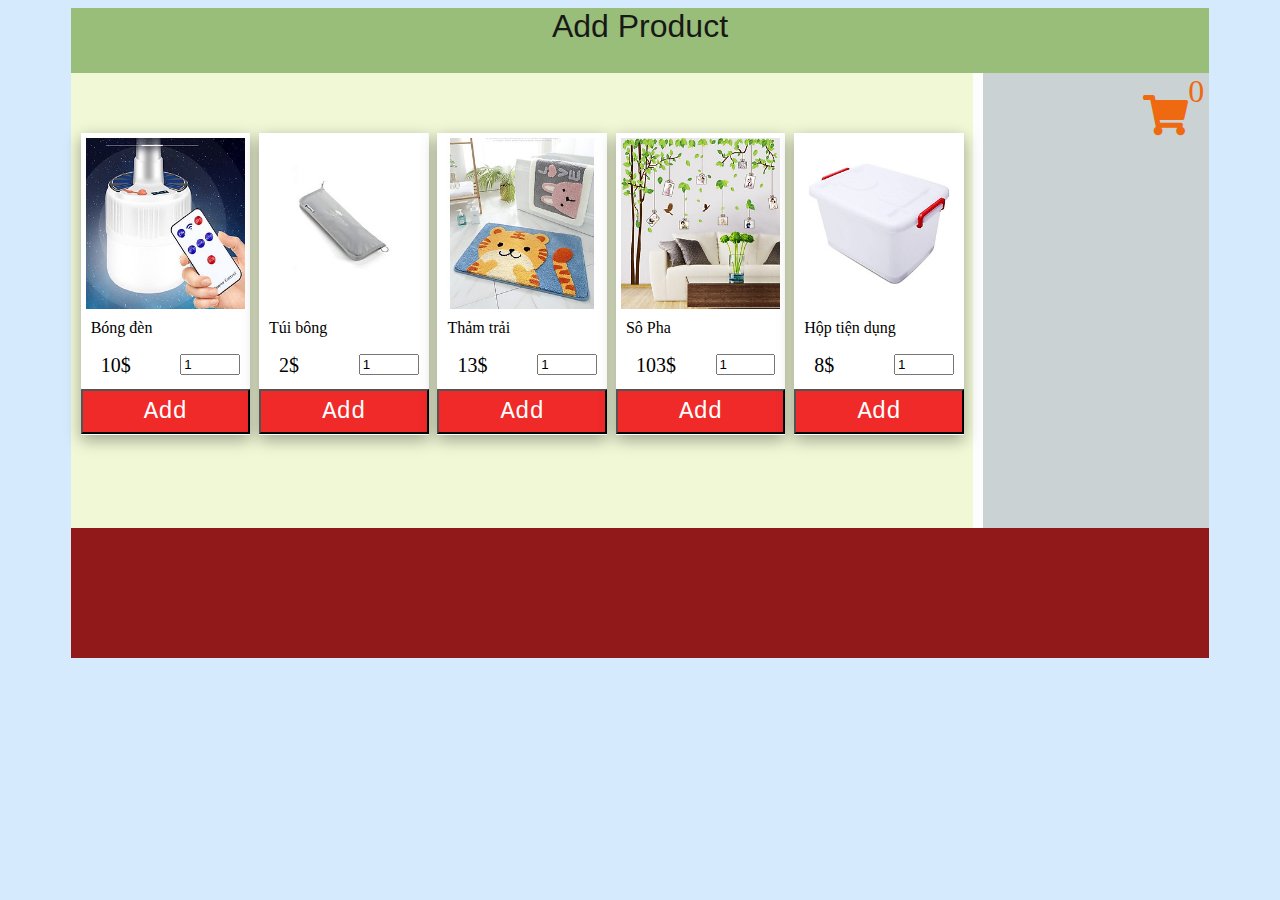
<file: index.html>
<!DOCTYPE html>
<html lang="en">

<head>
    <meta charset="UTF-8">
    <meta http-equiv="X-UA-Compatible" content="IE=edge">
    <meta name="viewport" content="width=device-width, initial-scale=1.0">
    <title>Document</title>
    <link rel="stylesheet" href="css/style.css">
    <link rel="stylesheet" href="https://cdnjs.cloudflare.com/ajax/libs/font-awesome/5.15.1/css/all.min.css">

</head>

<body>
    <div class="ctn">
        <header>
            <span>Add Product</span>
        </header>
        <section>
            <article>
                <div class="prd">
                    <div class="img">
                        <img src="img/1.jpg" alt="">
                    </div>
                    <div class="name">
                        <span>Bóng đèn</span>
                    </div>
                    <div class="price-num">
                        <div class="price">
                            <span>10</span>$
                        </div>
                        <div class="num">
                            <input type="number" name="num" id="" min="1" max="100" value="1">
                        </div>
                    </div>
                    <button onclick="add(this)">Add</button>
                </div>

                <div class="prd">
                    <div class="img">
                        <img src="img/2.jpg" alt="">
                    </div>
                    <div class="name">
                        <span>Túi bông</span>
                    </div>
                    <div class="price-num">
                        <div class="price">
                            <span>2</span>$
                        </div>
                        <div class="num">
                            <input type="number" name="num" id="" min="1" max="100" value="1">
                        </div>
                    </div>
                    <button onclick="add(this)">Add</button>
                </div>

                <div class="prd">
                    <div class="img">
                        <img src="img/3.jpg" alt="">
                    </div>
                    <div class="name">
                        <span>Thảm trải</span>
                    </div>
                    <div class="price-num">
                        <div class="price">
                            <span>13</span>$
                        </div>
                        <div class="num">
                            <input type="number" name="num" id="" min="1" max="100" value="1">
                        </div>
                    </div>
                    <button onclick="add(this)">Add</button>
                </div>

                <div class="prd">
                    <div class="img">
                        <img src="img/4.jpg" alt="">
                    </div>
                    <div class="name">
                        <span>Sô Pha</span>
                    </div>
                    <div class="price-num">
                        <div class="price">
                            <span>103</span>$
                        </div>
                        <div class="num">
                            <input type="number" name="num" id="" min="1" max="100" value="1">
                        </div>
                    </div>
                    <button onclick="add(this)">Add</button>
                </div>

                <div class="prd">
                    <div class="img">
                        <img src="img/5.jpg" alt="">
                    </div>
                    <div class="name">
                        <span>Hộp tiện dụng</span>
                    </div>
                    <div class="price-num">
                        <div class="price">
                            <span>8</span>$
                        </div>
                        <div class="num">
                            <input type="number" name="num" id="" min="1" max="100" value="1">
                        </div>
                    </div>
                    <button onclick="add(this)">Add</button>
                </div>
            </article>
            <aside>
                <div class="cart">
                    <a onclick="showCart()"><i class="fas fa-shopping-cart"></i> <span id="count">0</span> </a>
                </div>
                <div class="show">
                    <table >
                        <tr id="tr-top">
                            <th>STT</th>
                            <th>Hình</th>
                            <th>Tên</th>
                            <th>Đơn Giá</th>
                            <th>Số Lượng</th>
                            <th>Thành Tiền</th>
                            <th id="xoa">Xóa</th>
                        </tr>
                        <tbody id="mycart">
                                   
                        </tbody>
                        
                       
                        
                    </table>
                 
                        <div class="come-cart">
                            <a href="cart.html">Thanh Toán</a>
                        </div>
               
                  

                </div>
            </aside>
        </section>
        <footer>

        </footer>
    </div>
</body>
<script src="js/main.js"></script>

</html>
</file>
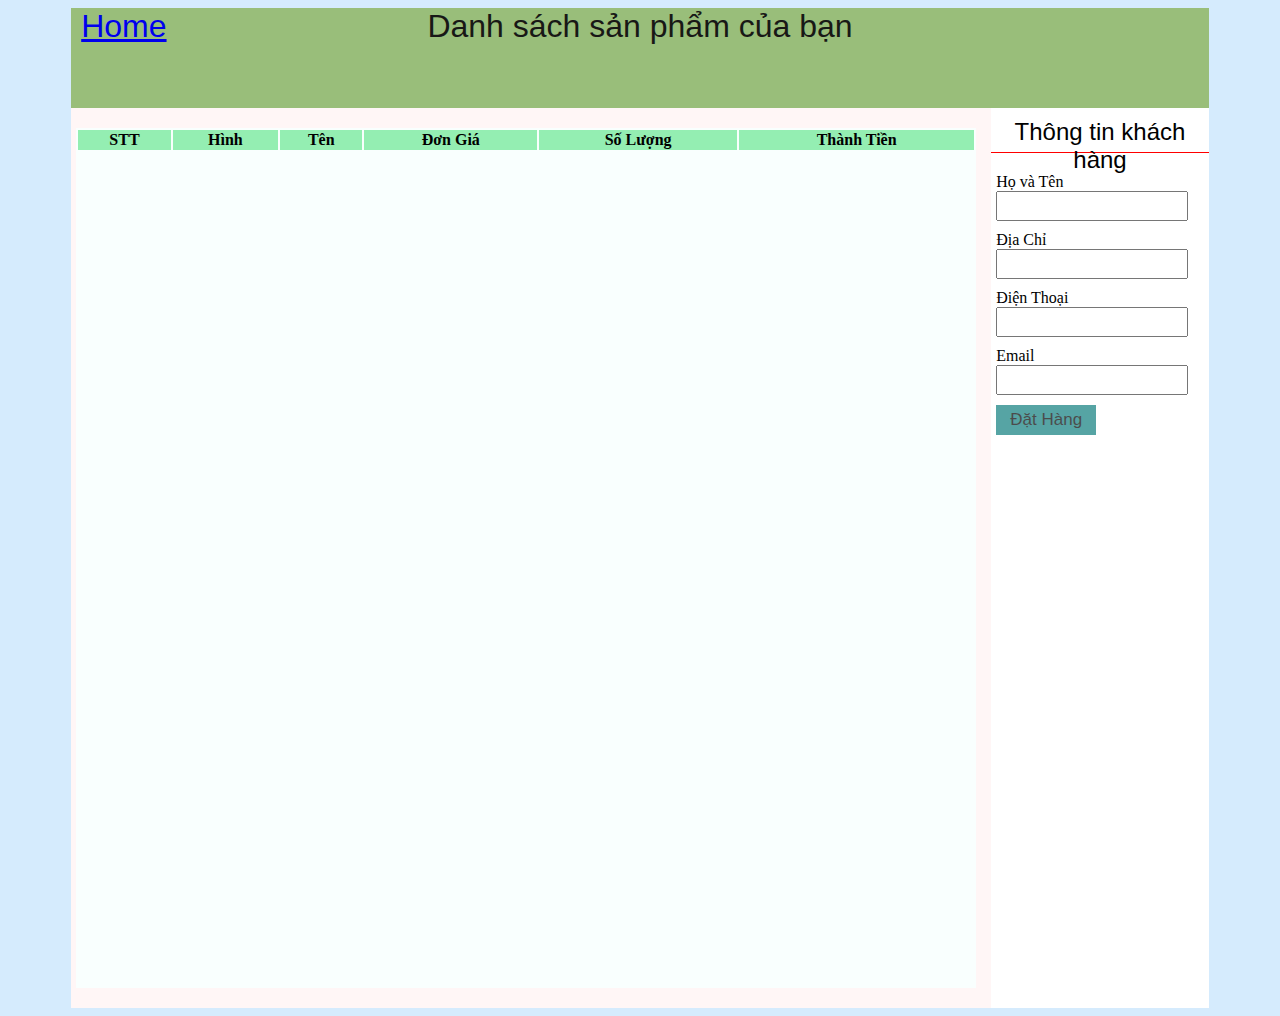
<file: cart.html>
<!DOCTYPE html>
<html lang="en">

<head>
    <meta charset="UTF-8">
    <meta http-equiv="X-UA-Compatible" content="IE=edge">
    <meta name="viewport" content="width=device-width, initial-scale=1.0">
    <title>Document</title>
    <link rel="stylesheet" href="css/cart.css">
    <link rel="stylesheet" href="https://cdnjs.cloudflare.com/ajax/libs/font-awesome/5.15.1/css/all.min.css">

</head>

<body>
    <div class="ctn">
        <header>
            <a href="index.html">Home</a>
            <span>  Danh sách sản phẩm của bạn</span>
        </header>
        <section>
            <article>
              
                <div class="showT">
                    <table >
                        <tr id="tr-top">
                            <th>STT</th>
                            <th>Hình</th>
                            <th>Tên</th>
                            <th>Đơn Giá</th>
                            <th>Số Lượng</th>
                            <th>Thành Tiền</th>
                        </tr>
                        <tbody id="mycartT">
                         
                        </tbody>
                        
                       
                        
                    </table>
                </div>
            </article>
            <aside>
                <div class="user">
                    <span>Thông tin khách hàng</span>
                </div>
                <div class="infor">
                    <div class="f-g">
                        <label for="n">Họ và Tên</label> <br>
                        <input type="text" name="n" id="">
                    </div>
                    <div class="f-g">
                        <label for="l">Địa Chỉ</label><br>
                        <input type="text" name="l" id="">
                    </div>
                    <div class="f-g">
                        <label for="p">Điện Thoại</label><br>
                        <input type="text" name="p" id="">
                    </div>
                    <div class="f-g">
                        <label for="e">Email</label><br>
                        <input type="email" name="e" id="">
                    </div>
                     <button  onclick="pay();">Đặt Hàng</button>
                </div>
            </aside>
        </section>
        <footer>

        </footer>
    </div>
</body>
<script src="js/cart.js"></script>
</html>
</file>
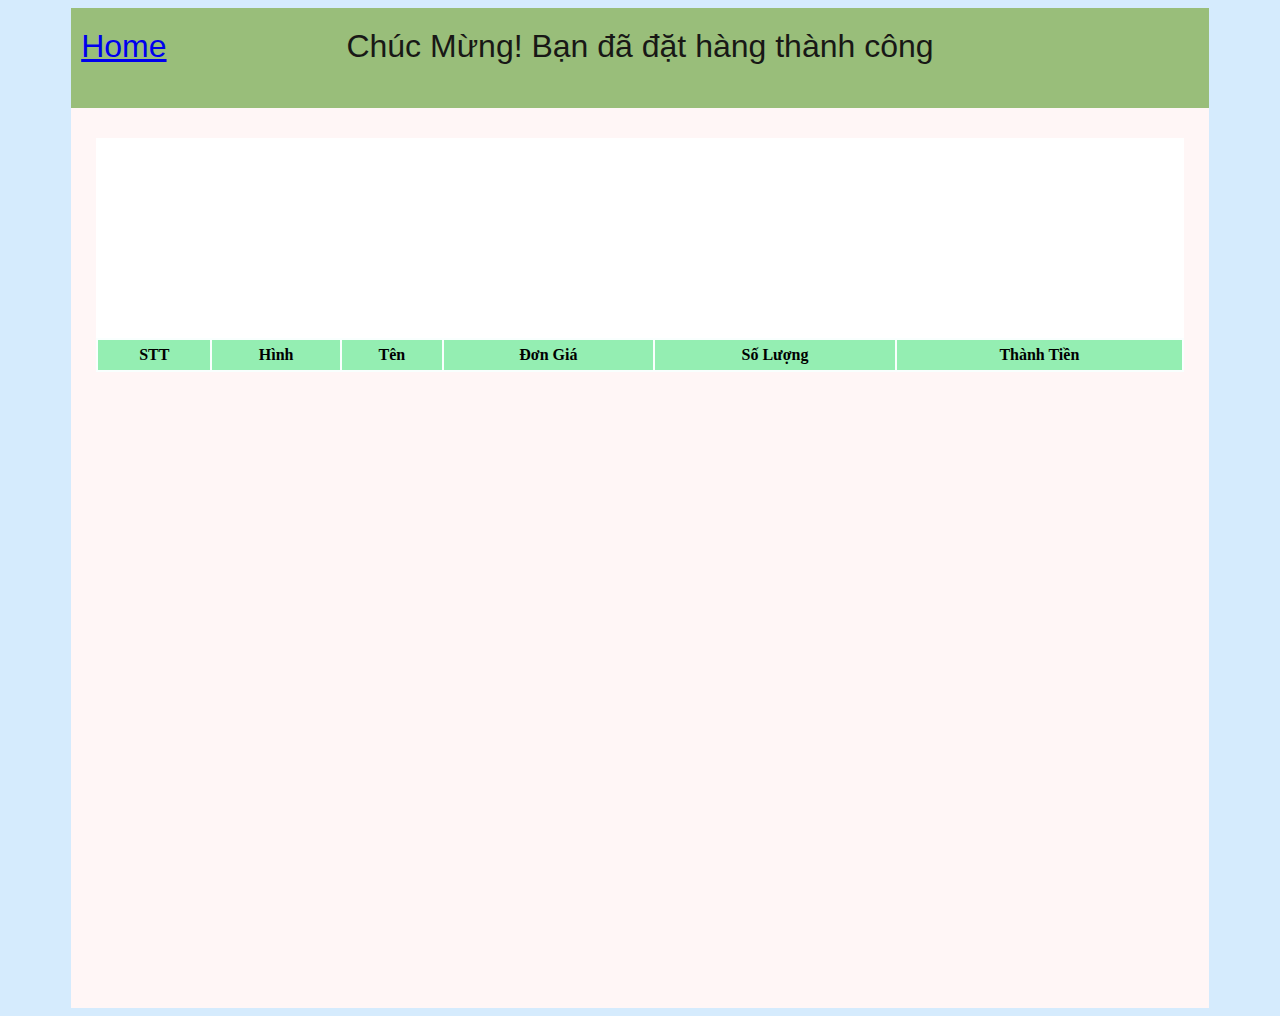
<file: succes.html>
<!DOCTYPE html>
<html lang="en">

<head>
    <meta charset="UTF-8">
    <meta http-equiv="X-UA-Compatible" content="IE=edge">
    <meta name="viewport" content="width=device-width, initial-scale=1.0">
    <title>Document</title>
    <link rel="stylesheet" href="css/succes.css">
    <link rel="stylesheet" href="https://cdnjs.cloudflare.com/ajax/libs/font-awesome/5.15.1/css/all.min.css">

</head>

<body>
    <div class="ctn">
        <header>
            <a href="index.html">Home</a>
            <span>Chúc Mừng! Bạn đã đặt hàng thành công</span>
        </header>
        <section>
            <article>
                <div class="infor-user">
                    
                </div>
                <div class="showT">
                    <table >
                        <tr id="tr-top">
                            <th>STT</th>
                            <th>Hình</th>
                            <th>Tên</th>
                            <th>Đơn Giá</th>
                            <th>Số Lượng</th>
                            <th>Thành Tiền</th>
                        </tr>
                        <tbody id="mycartT">
                         
                        </tbody>
                        
                       
                        
                    </table>
                </div>
            </article>
            <aside>
                
            </aside>
        </section>
        <footer>

        </footer>
    </div>
</body>
<script src="js/pay.js"></script>
</html>
</file>
<file: css/style.css>
*{
    box-sizing: border-box;
}
body{
    background-color: rgb(203, 230, 253, 0.8);
}
.ctn{
    margin: 0 auto;
    width: 90%;
    height: 650px;
    display: flex;
    flex-direction: column;
    background-color: rgb(253, 253, 253);
}
header{
    width: 100%;
    height: 10%;
    background-color: rgb(153, 190, 122);
    font-size: 2rem;
    font-family: 'Franklin Gothic Medium', 'Arial Narrow', Arial, sans-serif;
    color:rgb(24, 24, 22);
    text-align: center;
    
}
/* end header */
section{
    width: 100%;
    height: 70%;
    display: flex;
}

article{
    width: 80%;
    height: 100%;
   display: flex;
   justify-content: space-around;
   padding: 60px 5px;
   background-color:rgb(240, 248, 214);
}
.prd{
    width: 19%;
    height: 90%;
    box-shadow: rgba(0, 0, 0, 0.35) 0px 5px 15px;
    display: flex;
    flex-direction: column;
    background-color:rgb(255, 255, 255);
}
.img{
    width: 100%;
    height: 60%;
    padding: 5px;
}
.img img{
    width: 100%;
    height: 100%;
}
.name{
    width: 100%;
    height: 10%;
    
    padding-top: 5px;
    padding-left: 10px;
}
.price-num{
    width: 100%;
    height: 15%;
    padding: 0px 10px;
    display: flex;
    justify-content: space-between;
}
.price{
    width: 40%;
    height: 100%;
    font-size: 20px;
    padding: 10px;
   
}
.num{
    width: 40%;
    height: 100%;
    padding-top: 10px;
}
.num input{
    width: 100%;
    height: 60%;
    
}
button{
    width: 100%;
    height: 15%;
    background-color:rgb(240, 41, 41);
    color:white;
    font-family: 'Courier New', Courier, monospace;
    font-size: 1.5rem;
}
button:hover{
    transition: ease-out 0.9s;
    background-color:rgb(143, 3, 3);
}

aside{
    width: 20%;
    height: 100%;
    margin-left: 10px;
    background-color: rgb(203, 210, 211);
    display: flex;
    position: relative;
}
.cart{
    width: 50%;
    height: 100px;
    font-size: 2.5rem;
    color: tomato;
  margin-left: 160px;
  display: flex;
  padding-top: 20px;
}
.cart a{
    color: rgb(238, 105, 16);
    text-decoration: none;
    position: relative;
}
.cart a span{
    position:absolute;
    font-size: 2rem;
    top: -20px;
}

/* showcart */
.show{
    background-color: aliceblue;
    position: absolute;
    top: 63px;
    right: 50px;
    border: 1px solid red;
   transform: scale(90deg);
   display: flex;
   flex-direction: column;
   
}
.come-cart a{
    color:white;
    font-weight: bold;
    text-decoration: none;
}
.come-cart{
    width: 100%;
    height: 20px;
    text-align: center;
    background-color: rgb(190, 15, 15);
}
table{
    width: 500px;
    
}
th{
    height: 20px;
}
th img{
    height: 60px;
    width: 60px;
}

#tr-top{
    background-color: rgb(148, 238, 178);
}

#tr-bt{
    background-color:rgb(170, 9, 9);
    text-align: center;
    color: aliceblue;
    font-size: 1rem;
}
#tr-bt button{
    width: 80px;
    height: 25px;
    font-size: 1rem;
    border:0px;
    background-color: rgb(86, 90, 94);
    opacity: 0.5;
}
#tr-bt button:hover{
    transition:0.7s ease;
    background-color: rgb(189, 10, 25);
    opacity: 1;
}
#tr-main button{
    border:0px;
    width: 80px;
    height: 25px;
    font-size: 1rem;
    transition:0.7s ease;
}
#xoa{
    width: 80px;
}
/* end sc */


/* end section */
footer{
    width: 100%;
    height: 20%;
    background-color: rgb(146, 25, 25);
}
</file>
<file: css/cart.css>
*{
    box-sizing: border-box;
}
body{
    background-color: rgb(203, 230, 253, 0.8);
}
.ctn{
    margin: 0 auto;
    width: 90%;
    height: 1000px;
    display: flex;
    flex-direction: column;
    background-color: rgb(255, 246, 246);
}
header{
    width: 100%;
    height: 10%;
    background-color: rgb(153, 190, 122);
    font-size: 2rem;
    font-family: 'Franklin Gothic Medium', 'Arial Narrow', Arial, sans-serif;
    color:rgb(24, 24, 22);
    text-align: center;
    position: relative;
}
header a{
    position:absolute;
    left: 10px;
}
/* end header */
section{
    width: 100%;
    height: 90%;
    display: flex;
}

article{
    width: 80%;
    height: 100%;
   display: flex;
   padding: 20px 5px;
   
   justify-content: center;
}
.showT{
    background-color: rgb(249, 255, 254);
    
   display: flex;
   flex-direction: column;
   
}
table{
    width: 900px;
    
}
th{
    height: 20px;
}
th img{
    height: 60px;
    width: 60px;
}

#tr-top{
    background-color: rgb(148, 238, 178);
}

#tr-bt{
    background-color:rgb(170, 9, 9);
    text-align: center;
    color: aliceblue;
    font-size: 1rem;
}

aside{
    width: 20%;
    height: 100%;
    margin-left: 10px;
    background-color: rgb(255, 255, 255);
    display: flex;
    flex-direction: column;
}
.user{
  width: 100%;
  height: 5%;
 
  font-size: 1.5rem;
  text-align: center;
  padding-top: 10px;
  border-bottom: 1px solid red;
  font-family: 'Gill Sans', 'Gill Sans MT', Calibri, 'Trebuchet MS', sans-serif;
}

.infor{
    padding-left: 5px;
    padding-top: 20px;
}
input{
    margin-bottom: 10px;
    width: 90%;
    height: 30px;
}
.infor button{
    width: 100px;
    height: 30px;
    background-color: rgb(15, 126, 126);
    border: 0px;
    opacity: 0.7;
    font-size: 17px;
}
.infor button:hover{
    width: 100px;
    height: 30px;
    background-color: rgb(228, 103, 30);
    border: 0px;
    opacity: 1;
}
/* showcart */



/* end section */
</file>
<file: css/succes.css>
*{
    box-sizing: border-box;
}
body{
    background-color: rgb(203, 230, 253, 0.8);
}
.ctn{
    margin: 0 auto;
    width: 90%;
    height: 1000px;
    display: flex;
    flex-direction: column;
    background-color: rgb(255, 246, 246);
}
header{
    width: 100%;
    height: 10%;
    background-color: rgb(153, 190, 122);
    font-size: 2rem;
    font-family: 'Franklin Gothic Medium', 'Arial Narrow', Arial, sans-serif;
    color:rgb(24, 24, 22);
    text-align: center;
    position: relative;
    padding-top: 20px;
}
header a{
    position:absolute;
    left: 10px;
}
/* end header */
section{
    width: 100%;
    height: 90%;
    display: flex;
    padding: 20px;
}

article{
    width: 100%;
    height: 100%;
   display: flex;
   flex-direction: column;
   padding: 10px 5px; 
   
}
.infor-user{
    width: 100%;
    height: 200px;
    background-color: rgb(255, 255, 255);
    padding: 30px 100px;
    display: flex;
    flex-direction: column;
    justify-content: space-around;
}
.infor-user span{
    font-weight: bold;
    font-size: 1.2rem;
}
.showT{
    background-color: rgb(249, 255, 254);    
   display: flex;
   flex-direction: column;
   
}
th{
    height: 30px;
}
th img{
    height: 60px;
    width: 60px;
}

#tr-top{
    background-color: rgb(148, 238, 178);
}

#tr-bt{
    background-color:rgb(170, 9, 9);
    text-align: center;
    color: aliceblue;
    font-size: 1rem;
}

/* showcart */



/* end section */
</file>
